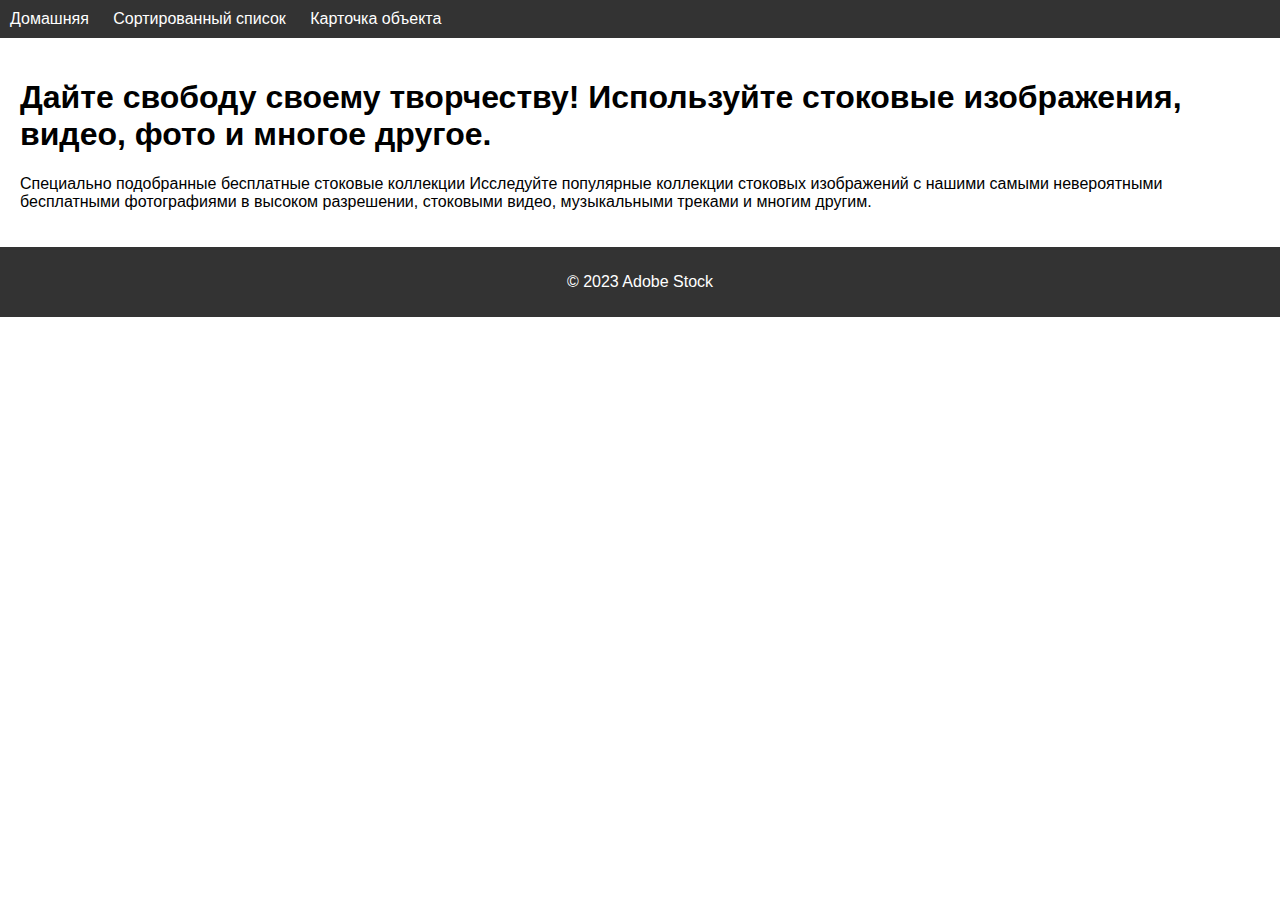
<file: index.html>
<!DOCTYPE html>
<html lang="en">
<head>
    <meta charset="UTF-8">
    <meta name="viewport" content="width=device-width, initial-scale=1.0">
    <title>Домашняя страница</title>
    <link rel="stylesheet" href="styles.css">
</head>
<body>
    <header>
        <nav>
            <ul>
                <li><a href="index.html">Домашняя</a></li>
                <li><a href="sorted_list.html">Сортированный список</a></li>
                <li><a href="object_card.html">Карточка объекта</a></li>
            </ul>
        </nav>
    </header>

    <main>
        <h1>Дайте свободу своему творчеству! Используйте стоковые изображения, видео, фото и многое другое.</h1>
        <p>Специально подобранные бесплатные стоковые коллекции
            Исследуйте популярные коллекции стоковых изображений с нашими самыми невероятными 
            бесплатными фотографиями в высоком разрешении, стоковыми видео, музыкальными треками и многим другим.</p>
    </main>

    <footer>
        <p>&copy; 2023 Adobe Stock</p>
    </footer>
</body>
</html>
</file>
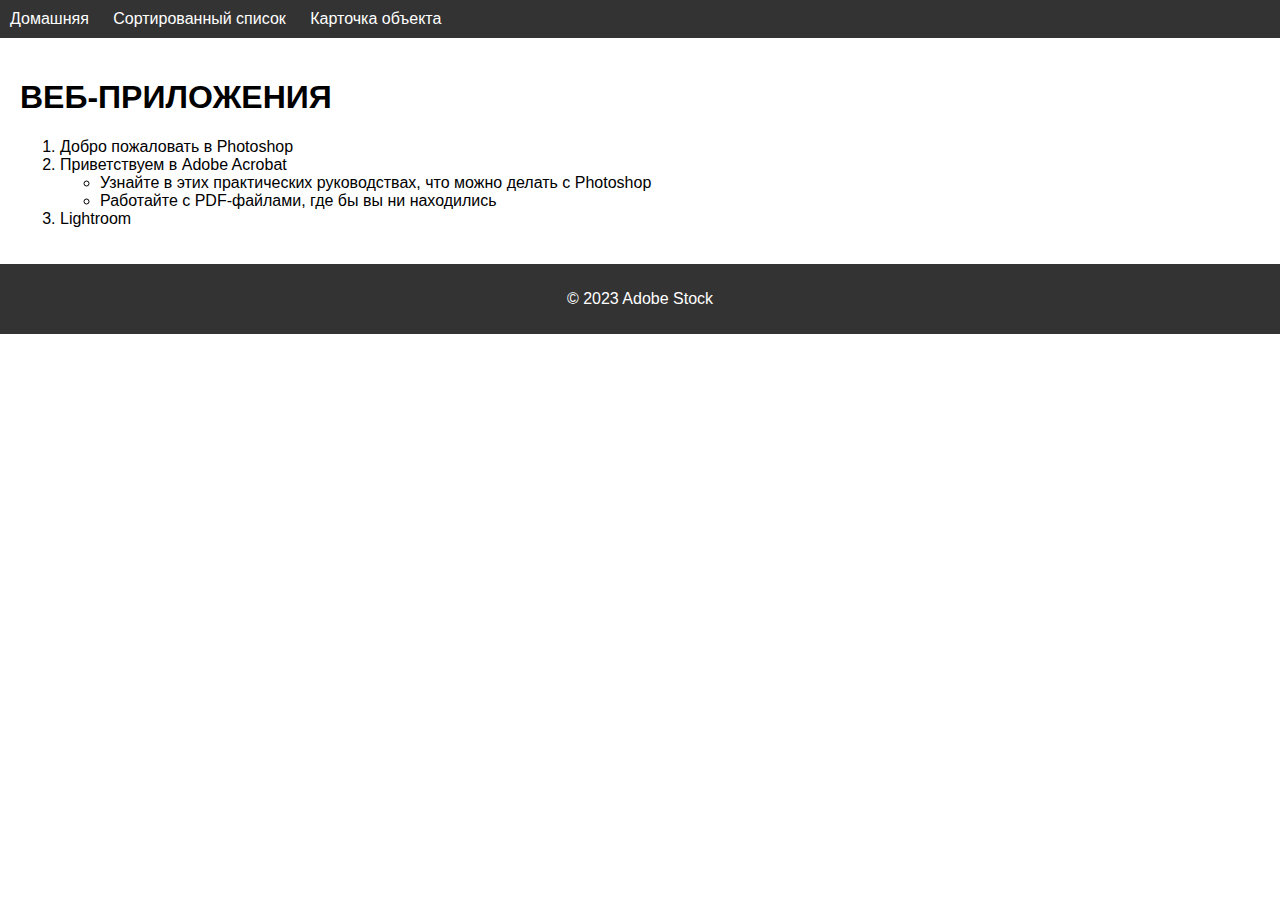
<file: sorted_list.html>
<!DOCTYPE html>
<html lang="en">
<head>
    <meta charset="UTF-8">
    <meta name="viewport" content="width=device-width, initial-scale=1.0">
    <title>Сортированный список</title>
    <link rel="stylesheet" href="styles.css">
</head>
<body>
    <header>
        <nav>
            <ul>
                <li><a href="index.html">Домашняя</a></li>
                <li><a href="sorted_list.html">Сортированный список</a></li>
                <li><a href="object_card.html">Карточка объекта</a></li>
            </ul>
        </nav>
    </header>

    <main>
        <h1>ВЕБ-ПРИЛОЖЕНИЯ</h1>
        <ol>
            <li>Добро пожаловать в Photoshop</li>
            <li>Приветствуем в Adobe Acrobat
                <ul>
                    <li>Узнайте в этих практических руководствах, что можно делать с Photoshop</li>
                    <li>Работайте с PDF-файлами, где бы вы ни находились</li>
                </ul>
            </li>
            <li>Lightroom</li>
        </ol>
    </main>

    <footer>
        <p>&copy; 2023 Adobe Stock</p>
    </footer>
</body>
</html>
</file>
<file: styles.css>
body {
    font-family: Arial, sans-serif;
    margin: 0;
    padding: 0;
}

header {
    background-color: #333;
    color: #fff;
    padding: 10px;
}

header nav ul {
    list-style: none;
    padding: 0;
    margin: 0;
}

header nav ul li {
    display: inline;
    margin-right: 20px;
}

header nav ul li a {
    color: #fff;
    text-decoration: none;
}

main {
    padding: 20px;
}

footer {
    background-color: #333;
    color: #fff;
    padding: 10px;
    text-align: center;
}

.card {
    border: 1px solid #ccc;
    padding: 10px;
    max-width: 300px;
    margin: 0 auto;
}

.card img {
    max-width: 100%;
    height: auto;
}
</file>
